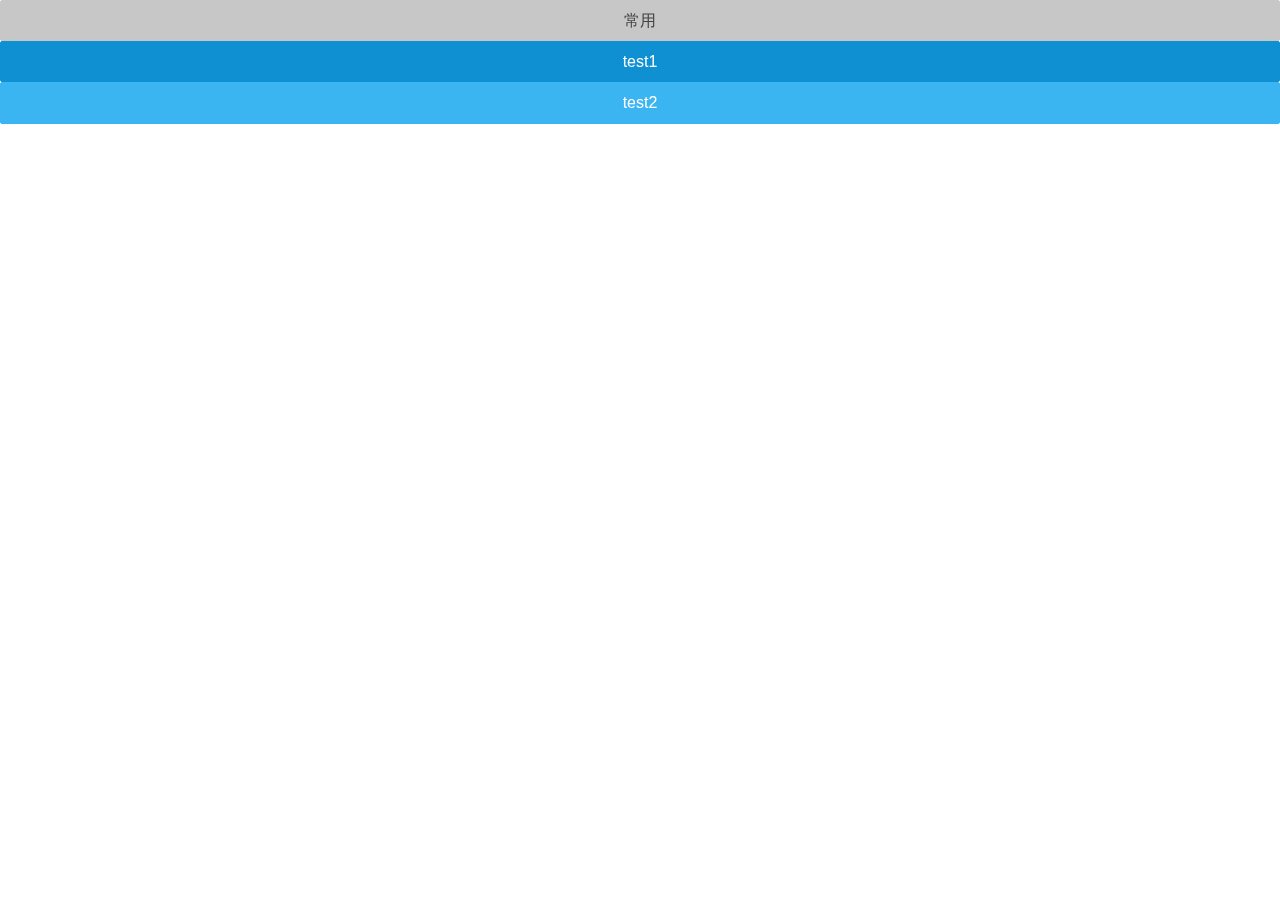
<file: index.html>
<html>
<head>
	<meta charset="utf-8">
	<title>练习</title>
	<link rel="stylesheet" href="assets/css/amazeui.min.css">
    <link rel="stylesheet" href="assets/css/app.css">
	<link rel="stylesheet" type="text/css" href="css/weui.min.css" media="all" />
	<link rel="stylesheet" href="css/common.css"/>
</head>
<body>
	<div id="main" v-cloak>
	    
	    <div class="content">
    	    <ul>
    	        <li><button type="button" class="am-btn am-btn-default hang" @click="usually">常用</button></li>
    	        <li><button type="button" class="am-btn am-btn-primary hang" @click="test1">test1</button></li>
    	        <li><button type="button" class="am-btn am-btn-secondary hang" @click="test2">test2</button></li>
    	        <!--
    	        <li><button type="button" class="am-btn am-btn-default hang" @click="weuiToast">weui toast消息提示（显示一段时间后自动消失的消息提示）</button></li>
    	        <li><button type="button" class="am-btn am-btn-primary hang" @click="weuiAlert">weui alert弹出框</button></li>
                <li><button type="button" class="am-btn am-btn-secondary hang" @click="weuiConfirm">weui confirm确认弹窗</button></li>
                <li><button type="button" class="am-btn am-btn-success hang" @click="weuiDanPicker">weui 单列picker选择器</button></li>
                <li><button type="button" class="am-btn am-btn-warning hang" @click="weuiDuoPicker">weui 多列picker选择器</button></li>
                <li><button type="button" class="am-btn am-btn-danger hang" @click="weuiJiPicker">weui 级联picker选择器</button></li>
                <li><button type="button" class="am-btn am-btn-default hang" @click="weuiDatePicker">weui datePicker时间选择器</button></li>
                <li><button type="button" class="am-btn am-btn-primary hang" @click="weuiLoading">weui loading加载提示</button></li>
                <li><button type="button" class="am-btn am-btn-secondary hang" @click="weuiToptips">weui toptips顶部报错提示</button></li>
                <li><button type="button" class="am-btn am-btn-success hang" @click="weuiActionsheet">weui actionsheet弹出式菜单</button></li>
                <li><button type="button" class="am-btn am-btn-warning hang" @click="weuiGallery">weui gallery图片预览</button></li>
                <li><button type="button" class="am-btn am-btn-danger hang" @click="getBrowser">获取页面所在端</button></li>
                -->
    	    </ul>
        </div>
        
	</div>
</body>
<script type="text/javascript" src="js/jquery-1.8.2.min.js"></script>
<script src="assets/js/zepto.min.js?1.1.4"></script>
<script src="assets/js/amazeui.js"></script>
<script src="js/weui.js" type="text/javascript" ></script>
<script src="js/vue.min.js" type="text/javascript" charset="utf-8"></script>
<script src="js/fastclick.min.js" type="text/javascript" charset="utf-8"></script>
<script src="js/bscroll.js" type="text/javascript" charset="utf-8"></script>
<script src="js/index.js" type="text/javascript" charset="utf-8"></script>
</html>
</file>
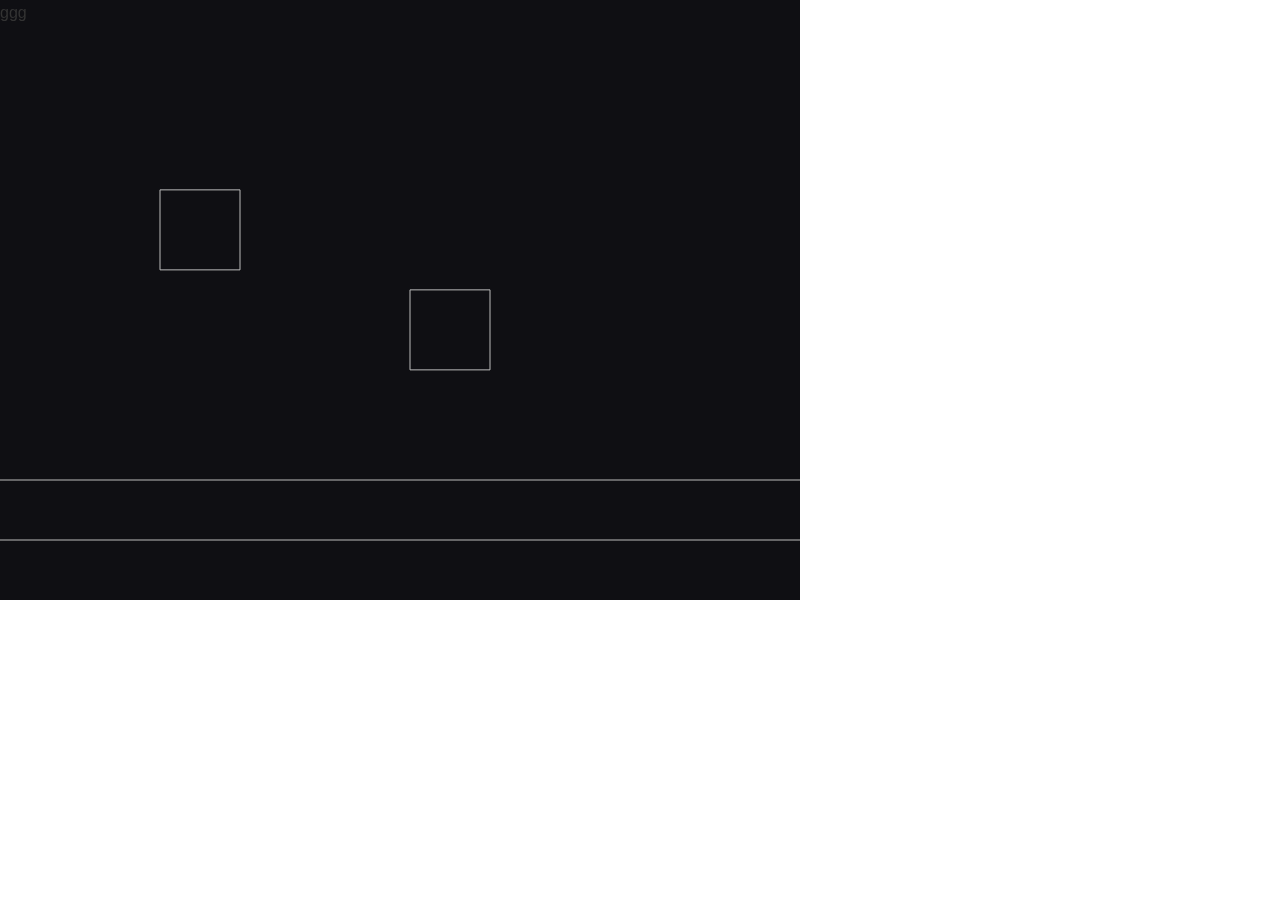
<file: test1.html>
<html>
<head>
	<meta charset="utf-8">
	<title>练习1</title>
	<link rel="stylesheet" href="assets/css/amazeui.min.css">
    <link rel="stylesheet" href="assets/css/app.css">
	<link rel="stylesheet" type="text/css" href="css/weui.min.css" media="all" />
	<link rel="stylesheet" href="css/common.css"/>
</head>
<body>
	<div id="main" v-cloak>
	    ggg
	    <div class="content">
    	    
        </div>
        
	</div>
</body>
<script type="text/javascript" src="js/jquery-1.8.2.min.js"></script>
<script src="assets/js/zepto.min.js?1.1.4"></script>
<script src="assets/js/amazeui.js"></script>
<script src="js/weui.js" type="text/javascript" ></script>
<script src="js/vue.min.js" type="text/javascript" charset="utf-8"></script>
<script src="js/fastclick.min.js" type="text/javascript" charset="utf-8"></script>
<script src="js/bscroll.js" type="text/javascript" charset="utf-8"></script>
<script src="js/matter.min.js" type="text/javascript" charset="utf-8"></script>
<script src="js/test1.js" type="text/javascript" charset="utf-8"></script>
</html>
</file>
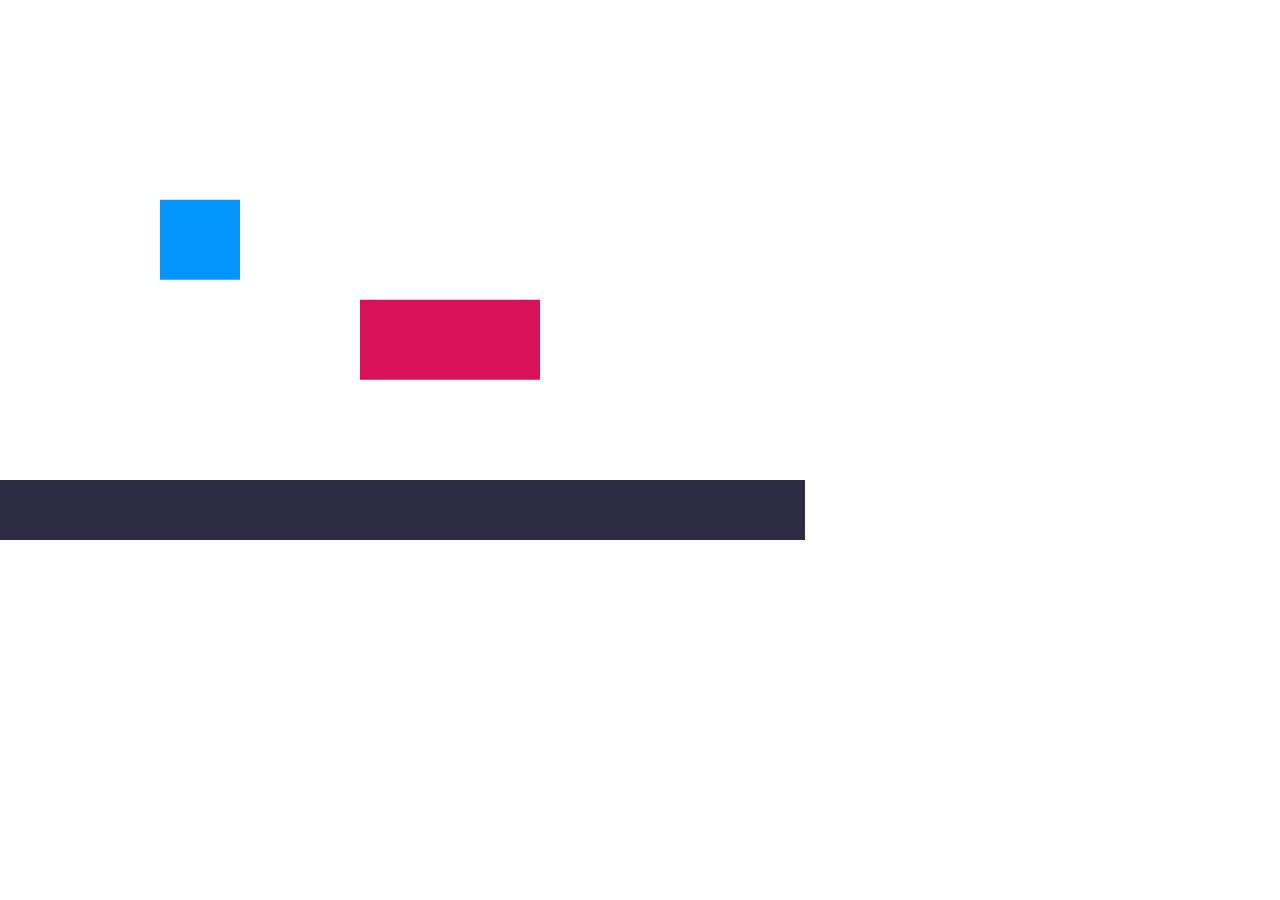
<file: test2.html>
<html>
<head>
	<meta charset="utf-8">
	<title>练习2</title>
	<link rel="stylesheet" href="assets/css/amazeui.min.css">
    <link rel="stylesheet" href="assets/css/app.css">
	<link rel="stylesheet" type="text/css" href="css/weui.min.css" media="all" />
	<link rel="stylesheet" href="css/common.css"/>
</head>
<body>
	<div id="main" v-cloak>
	    <div class="content" onclick="mouseclick()">
    	    
        </div>
        
	</div>
</body>
<script type="text/javascript" src="js/jquery-1.8.2.min.js"></script>
<script src="assets/js/zepto.min.js?1.1.4"></script>
<script src="assets/js/amazeui.js"></script>
<script src="js/weui.js" type="text/javascript" ></script>
<script src="js/vue.min.js" type="text/javascript" charset="utf-8"></script>
<script src="js/fastclick.min.js" type="text/javascript" charset="utf-8"></script>
<script src="js/bscroll.js" type="text/javascript" charset="utf-8"></script>
<script src="js/matter.min.js" type="text/javascript" charset="utf-8"></script>
<script src="js/test2.js" type="text/javascript" charset="utf-8"></script>
</html>
</file>
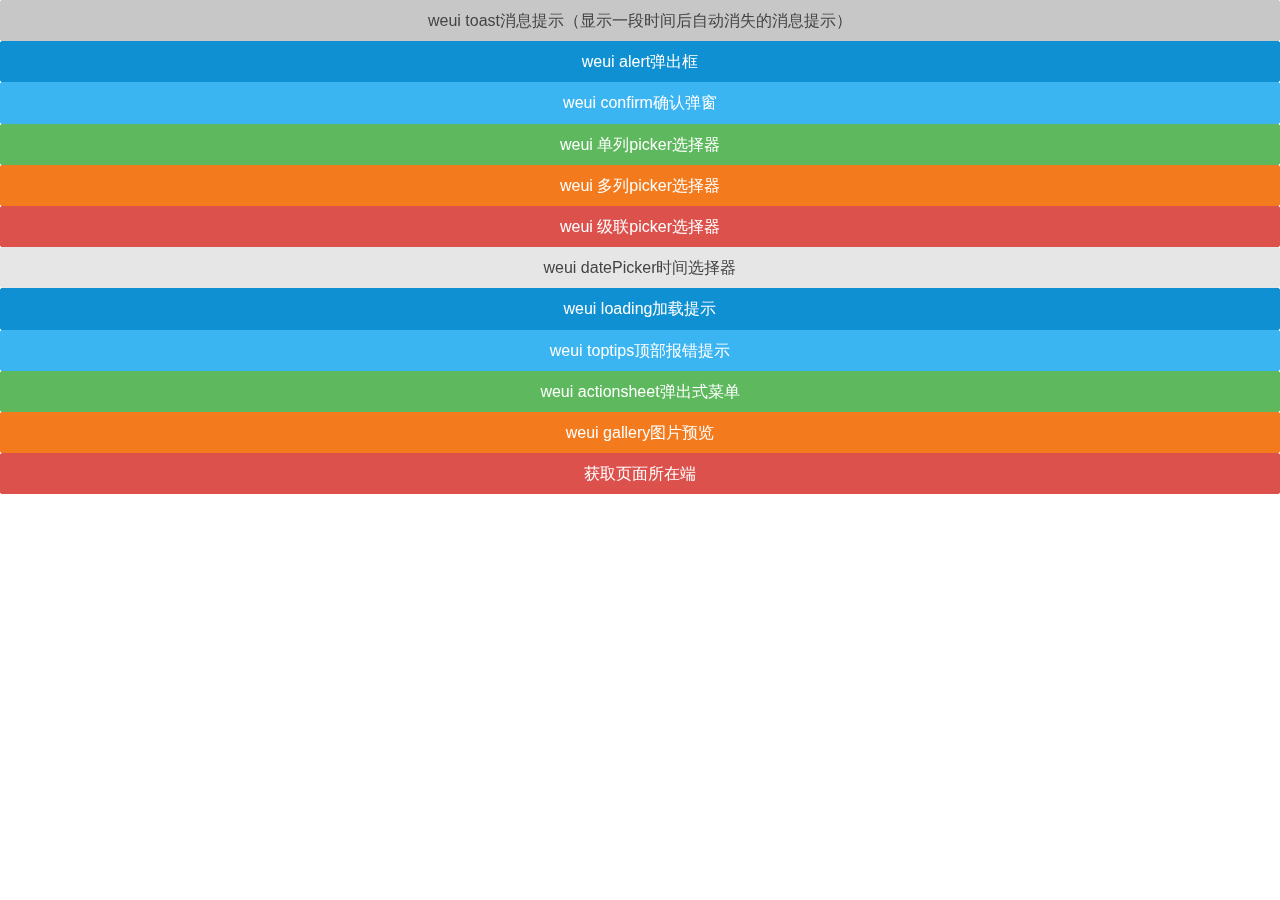
<file: usually.html>
<html>
<head>
	<meta charset="utf-8">
	<title>常用</title>
	<link rel="stylesheet" href="assets/css/amazeui.min.css">
    <link rel="stylesheet" href="assets/css/app.css">
	<link rel="stylesheet" type="text/css" href="css/weui.min.css" media="all" />
	<link rel="stylesheet" href="css/common.css"/>
</head>
<body>
	<div id="main" v-cloak>
	    
	    <div class="content">
    	    <ul>
    	        <li><button type="button" class="am-btn am-btn-default hang" @click="weuiToast">weui toast消息提示（显示一段时间后自动消失的消息提示）</button></li>
    	        <li><button type="button" class="am-btn am-btn-primary hang" @click="weuiAlert">weui alert弹出框</button></li>
                <li><button type="button" class="am-btn am-btn-secondary hang" @click="weuiConfirm">weui confirm确认弹窗</button></li>
                <li><button type="button" class="am-btn am-btn-success hang" @click="weuiDanPicker">weui 单列picker选择器</button></li>
                <li><button type="button" class="am-btn am-btn-warning hang" @click="weuiDuoPicker">weui 多列picker选择器</button></li>
                <li><button type="button" class="am-btn am-btn-danger hang" @click="weuiJiPicker">weui 级联picker选择器</button></li>
                <li><button type="button" class="am-btn am-btn-default hang" @click="weuiDatePicker">weui datePicker时间选择器</button></li>
                <li><button type="button" class="am-btn am-btn-primary hang" @click="weuiLoading">weui loading加载提示</button></li>
                <li><button type="button" class="am-btn am-btn-secondary hang" @click="weuiToptips">weui toptips顶部报错提示</button></li>
                <li><button type="button" class="am-btn am-btn-success hang" @click="weuiActionsheet">weui actionsheet弹出式菜单</button></li>
                <li><button type="button" class="am-btn am-btn-warning hang" @click="weuiGallery">weui gallery图片预览</button></li>
                <li><button type="button" class="am-btn am-btn-danger hang" @click="getBrowser">获取页面所在端</button></li>
    	    </ul>
        </div>
        
	</div>
</body>
<script type="text/javascript" src="js/jquery-1.8.2.min.js"></script>
<script src="assets/js/zepto.min.js?1.1.4"></script>
<script src="assets/js/amazeui.js"></script>
<script src="js/weui.js" type="text/javascript" ></script>
<script src="js/vue.min.js" type="text/javascript" charset="utf-8"></script>
<script src="js/fastclick.min.js" type="text/javascript" charset="utf-8"></script>
<script src="js/bscroll.js" type="text/javascript" charset="utf-8"></script>
<script src="js/usually.js" type="text/javascript" charset="utf-8"></script>
</html>
</file>
<file: assets/css/app.css>
/* Write your styles */
</file>
<file: css/common.css>
/* vue页面没有渲染完之前不可见 */
[v-cloak]{
    display:none;
}
/* 页面主体 */
#main{
    width: 100%;
    height: 100%;
    display: flex;
    flex-direction: column;
    position: fixed;
    top: 0;
    left: 0;
    z-index:30;
}
/* 可滑动内容 */
.content{
    width: 100%;
    overflow: hidden;
    flex:1;
}

ul,li{
    list-style: none;
    padding: 0;
    margin: 0;
}

.none{
    display: none;
    width: 0;
    height: 0;
}
.hang{
    width: 100%;
    height: auto;
}
.left{
    float: left;
}
.right{
    float: right;
}
.center{
    text-align:center;
}
.h1{
    font-size: 10em;
}
.h2{
    font-size: 8em;
}
.h3{
    font-size: 6em;
}
.h4{
    font-size: 4em;
}
.h5{
    font-size: 2em;
}
</file>
